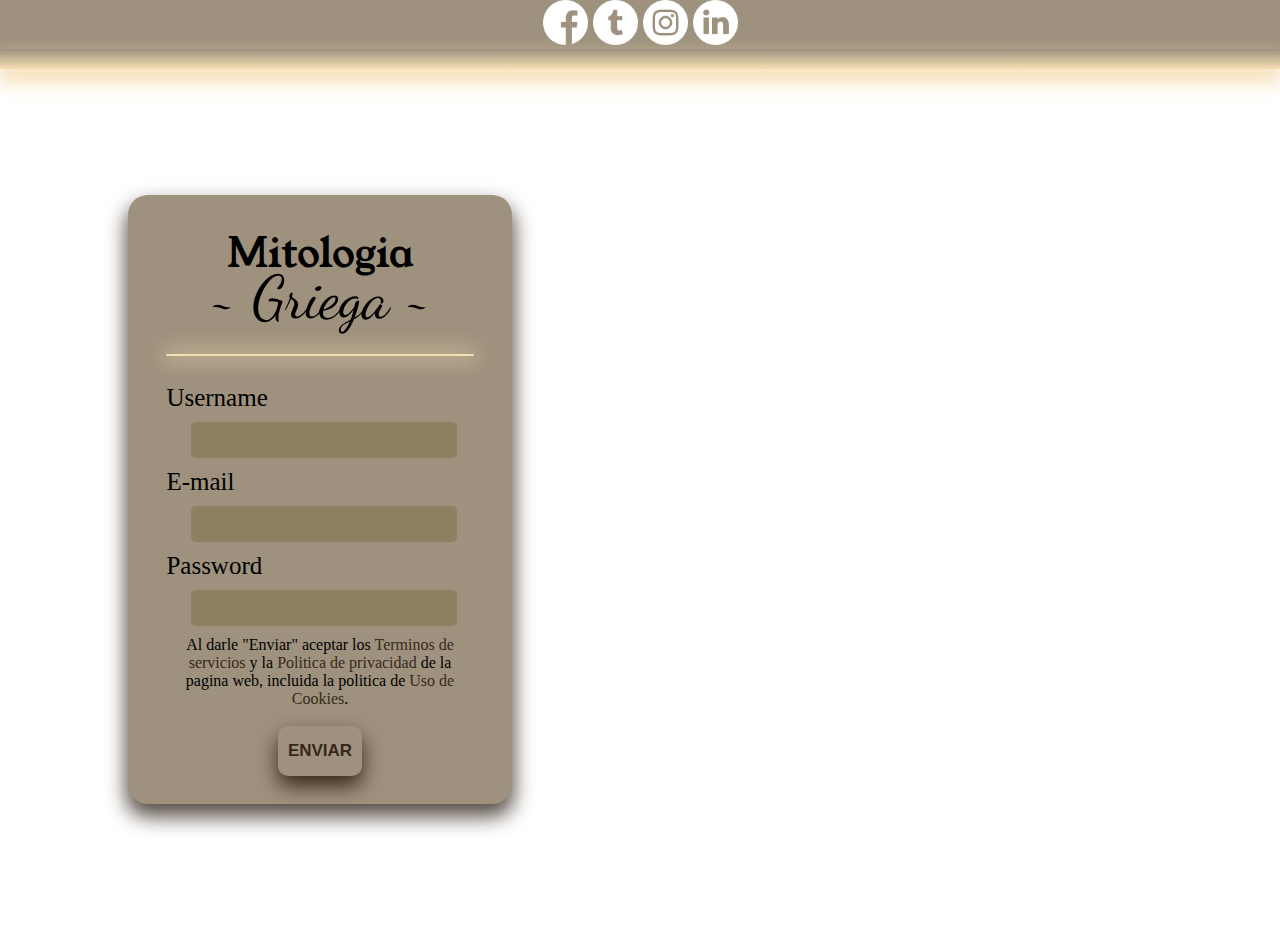
<file: index.html>
<!DOCTYPE html>
<html lang="en">
<head>
    <meta charset="UTF-8">
    <meta name="viewport" content="width=device-width, initial-scale=1.0">
    <!--link de css-->
    <link rel="stylesheet" href="./css/reset.css">
    <link rel="stylesheet" href="./css/style.css">
    <link rel="preload" as="style" href="./css/style.css">
    <title>Mitologia Griega - Inicia Seccion</title>
    <link rel="website icon" type="png" href="./img/icon-page.jpeg">
    <!--link de fuentes-->
    <link rel="preconnect" href="https://fonts.googleapis.com"> 
    <link rel="preconnect" href="https://fonts.gstatic.com" crossorigin> 
    <link href="https://fonts.googleapis.com/css2?family=Dancing+Script&family=Young+Serif&display=swap" rel="stylesheet">
    <!--link de bootstrap-->
    <link href="https://cdn.jsdelivr.net/npm/bootstrap@5.2.3/dist/css/bootstrap.min.css" rel="stylesheet" integrity="sha384-rbsA2VBKQhggwzxH7pPCaAqO46MgnOM80zW1RWuH61DGLwZJEdK2Kadq2F9CUG65" crossorigin="anonymous"> 
</head>
<body>
    <header>
        <nav class="navbary"> <!--bg-body-tertiar Bootstrap Navbar con intento de Bootstrap-->
            <div class="navbar">
                <a class="navbar-brand" id="facebook" href="https://www.facebook.com/profile.php?id=100009507770303">
                    <img src="./icons/facebook.png" alt="facebook" width="45" height="auto">
                </a>
                <a class="navbar-brand" id="twitter" href="https://twitter.com/Jairiii13">
                    <img src="./icons/twitter.png" alt="Bootstrap" width="45" height="auto">
                </a>
                <a class="navbar-brand" id="instagram" href="https://www.instagram.com/jairinodaa/">
                    <img src="./icons/instagram.png" alt="instagram" width="45" height="auto">
                </a>
                <a class="navbar-brandK" id="linkedin" href="https://www.linkedin.com/in/jairiana-noda-a53499267/">
                    <img src="./icons/linkedin.png" alt="linkedin" width="45" height="auto">
                </a>
            </div>
        </nav>

        <div id="degrades"></div>  <!--Div para darle un poco de estiloal encabezado-->
    </header>
    
    <section class="contend">
        <article class="contend__container">
            <div class="contenedor-titulo">
                <h1>Mitologia<br><span>~ Griega ~</span></h1>
            </div>
            <div id="separador"></div>

            <form action="./page/contenido.html" method="GET" > <!--https://formspree.io/f/xknlkblyA traves de ese link valido, me llegarn mensajes a mi gmail personal de la página donde estaran los datos que los usuarios pusieron en el formulario-->

                <label for="individuo" name="nombre">Username</label> <br>
                <input type="text" id="individuo" name="Usuario" required> <br>

                <label for="email" name="gmail">E-mail</label> <br>
                <input type="email" id="email" name="Email" required> <br>

                <label for="digitos" name="contraseña">Password</label> <br>
                <input type="password" id="digitos" name="Contraseña" required> <br>

                <p>Al darle "Enviar" aceptar los <a href="https://policies.google.com/terms?hl=es">Terminos de servicios</a> y la <a href="https://policies.google.com/privacy?hl=es">Politica de privacidad</a> de la pagina web, incluida la politica de <a href="https://policies.google.com/technologies/cookies?hl=es">Uso de Cookies</a>.</p><br>  <!-- Parrafo de terminos y conddiciones sobre la página -->

                <input type="submit" value="Enviar" class="button" id="button">
            </form>
        </article>
    </section>

    </body>
</html>
</file>
<file: css/style.css>
/*Paleta de colores y dos fuentes (incluidas en el html)*/
:root { 
    --font-primero: 'Bebas Neue', cursive;
    --white: #e3dfd7;
    --white-amarillo: #f5deb3;
    --amarillo-cafe:#f5c37d;
    --beige-claro: #9E927E;
    --cafe-palido: #9c8c6f;
    --marron-beige:#7A664B;
    --marron-amarillo: #8E7E62;
    --marron-cafe-claro: #595049;
    --marron-cafe: #483A24;
    --marron-chocolate: #372819;
    --font-family-cursive: 'Dancing Script', cursive;
    --font-family-elegante: 'Young Serif', serif;
}
html, body {
    overflow: hidden;
    width: 100%;
    height: 100%;
}

/*-------------------------------------------------------------------------------------------*/
/*Estilos del encabezado*/
header {
    width: 100%;
    height: auto;
    background-color: var(--beige-claro);
}
/*Estilos de los iconos → Redes Sociales*/ /*con bootstrap*/
header .navbary {
    display: flex;
    justify-content: center;
    align-items: center;
}

header .navbar {
    display: flex;
    gap: 5px;
    align-items: center;
    justify-content: center;
}
#degrades {
    width: 100%;
    height: 20px;
    position: absolute;
    background: linear-gradient(0deg, rgba(245,222,179,1) 0%, rgba(158,146,126,1) 100%);
    box-shadow: 0px 11px 20px 2px rgba(245,222,179,1);
}
/*-------------------------------------------------------------------------------------------*/
/*-------------------------------------------------------------------------------------------*/
/*Estilos de la página: Imagen de fondo*/
.contend {
    margin: 0;
    height: 100%;
    padding: 0;
    background-image: url(https://i.pinimg.com/originals/e7/b0/24/e7b024d309117ff24506d44e600ffffb.jpg);
    background-repeat: no-repeat;
    background-position: center;
    background-size: cover;/*codigo para que la imagen ocupe toda la pantalla del dispositivo*/
    background-attachment: fixed; /*Esto me asegura que mientras la pagina sea responsiva, la imagen se adapte a cualquier tipo de pantalla sin configurarme un scroll*/
    display: grid; /*agregue este grid para que me hiciera mas facil posicionar el formulario y para que se viera bien junto la imagen de fondo*/
    grid-template-columns: 1fr 1fr;
}

/*Contenedor del contenido (Titulo, el formulario...)*/
.contend .contend__container {
    grid-column: 1;
    width: 60%;
    margin: auto;
    background-color: var(--beige-claro);
    box-shadow: 0px 11px 20px 2px var(--marron-cafe-claro);
    border-radius: 20px;
    display: flex;
    align-items: center;
    flex-direction: column;
}

/*Estilos del titulo*/
.contend .contend__container .contenedor-titulo {
    padding-top: 30px;
}
.contend .contend__container h1 {
    font-family: var(--font-family-elegante);
    font-weight: 550;
    font-size: 40px;
    text-align: center;
}
.contend .contend__container h1 span {
    font-family: var(--font-family-cursive);
    font-size: 60px;
    font-weight: 400;
    position: relative;
    bottom: 20px;
}
/*Div separador*/
.contend .contend__container #separador {
    width: 80%;
    height: 2px;
    margin: 0 auto;
    border-radius: 50px;
    background: var(--white-amarillo);
    box-shadow: 0px 0px 20px 2px rgba(245,222,179,1);
}
/*Estilos del formulario*/
.contend .contend__container form {
    width: 80%;
    height: auto;
    margin: 0 auto;
    padding: 28px 0;
}

.contend .contend__container form label {
    font-size: 25px;
    /*animacion del label*/
    animation: desplazamiento 3s linear;
}

    @keyframes desplazamiento {
        0% {
            transform: translateX(-40%); /* Comienza desde la izquierda (fuera de la vista(insivible)) */
            opacity: 0;
        }
        100% {
            transform: translateX(0%); /* Termina en la posición original (en pantalla) */
            opacity: 1;
        }
    
    }
.contend .contend__container form input {
    margin: 10px 25px;
    padding: 10px;
    width: 80%;
    color: black;
    cursor: pointer;
    font-size: 17px;
    border: none;
    outline: none;
    border-radius: 5px;
    background-color: var(--marron-amarillo);
}
/*Animaciones en los input's*/
.contend .contend__container form input:hover {
    background-color: var(--cafe-palido);
}
.contend .contend__container form:hover input {
    transform: scale(1.2);
}
.contend .contend__container form #individuo {
    transition: transform 1s;
    padding: 8px 10px;
}
.contend .contend__container form #email {
    transition: transform 3s;
    padding: 8px 10px;
}
.contend .contend__container form #digitos {
    transition: transform 5s;
    padding: 8px 10px;
}

/*estilos delparrafo*/
.contend .contend__container form p {
    margin: auto;
    text-align: center;
}
.contend .contend__container form p a{
    color: #372819;
}


/*estilos del boton*/
#button {
    width: auto;
    height: 50px;
    padding: 10px;
    display: flex;
    cursor: pointer;
    justify-content: center; 
    margin: 0 auto;
    position: relative;
    background-color: transparent; 
    color: #372819;
    font-size: 17px;
    font-weight: 600;
    border-radius: 10px;
    text-transform: uppercase;
    overflow: hidden;
    box-shadow: 0 10px 20px var(--marron-chocolate);
    transform: translateY(0px) scale(1);
    transition: transform 0.5s cubic-bezier(0.4, 0, 1, 1);
}

/*Animaciones al boton*/
#button:hover{
    box-shadow: 0 10px 20px var(--marron-beige);
    background: linear-gradient(135deg,#cebc9b,#7A664B );
    transform: translateY(-10%) scale(1.1);
    transition: transform 0.3s cubic-bezier(0.4, 0, 1, 1);
}
/*-------------------------------------------------------------------------------------------*/



/*----------------------------------------Medias-queries-(Responsive)-----------------------------------------------------*/
/*Para telefonos moviles (portatil)*/
@media screen and (min-width:360px) and (max-width:412px) {
    .contend {
        background-image: url(../img/fondo__responsive.jpg);
        display: flex;
    }
    .contend .contend__container .contenedor-titulo {
        padding-top: 15px;
    }
    .contend .contend__container h1 {
        font-size: 20px;
        margin: 0;
        /*Animacion*/
        overflow: hidden; /* Para ocultar el texto completo */
        border-right:transparent; /* Efecto del cursor de la máquina de escribir */
        white-space: nowrap; /* Evitar el salto de línea */
        margin: 0 auto; 
        letter-spacing: 1px; /* Espaciado entre letras */
        animation: monoescrito 4s steps(18) infinite; /* 5s de duración total, 18 pasos para 18 letras */
    }
    @keyframes monoescrito {
        from {
            width: 0;
        }
        to {
            width: calc(1em * 10); /* Ancho total del texto (40 letras) */
        }
    }
    
    .contend .contend__container h1 span {
        font-size: 30px;
        bottom: 10px;
    }
    .contend .contend__container form {
        padding: 10px 0;
    }
    .contend .contend__container form label {
        font-size: 20px;
    }
    .contend .contend__container form:hover input {
        transform: none;
    }
    .contend .contend__container form #individuo, .contend .contend__container form #email, .contend .contend__container form #digitos{
        transition: none;
        margin: 0 auto;
        width: 100%;
        padding: 4px 10px;
    }
    .contend .contend__container form #individuo:active, .contend .contend__container form #email:active, .contend .contend__container form #digitos:active {
        background-color: var(--cafe-palido);
        border: solid 1px var(--marron-beige);
    }
    .contend .contend__container form p {
        font-size: small;
        margin-top: 14px;
    }
    #button {
        width: 50%;
        height: 42px;
        box-shadow: 0 10px 20px var(--marron-beige);
        background: linear-gradient(135deg,#cebc9b,#7A664B );
        margin-bottom: 20px;
    }
    #button:hover {
        transform: none;
        transition: none;
    }
    #button:active{
        color: var(--cafe-palido);
        background: var(--marron-cafe);
        box-shadow: 0 10px 20px var(--cafe-palido);
    }
}
@media screen and (min-width:413px) and (max-width:767px) {
    .contend {
        background-image: url(../img/fondo__responsive.jpg);
        display: flex;
    }
    .contend .contend__container{
        width: 75%;
    }
    .contend .contend__container form {
        width: 85%;
        padding: 16px 0 28px;
    }
    .contend .contend__container .contenedor-titulo {
        padding-top: 15px;
    }
    .contend .contend__container h1 {
        font-size: 30px;
        /*Animacion*/
        overflow: hidden; /* Para ocultar el texto completo */
        border-right:transparent; /* Efecto del cursor de la máquina de escribir */
        white-space: nowrap; /* Evitar el salto de línea */
        margin: 0 auto; 
        letter-spacing: 1px; /* Espaciado entre letras */
        animation: monoescrito 4s steps(18) infinite; /* 5s de duración total, 18 pasos para 18 letras */
    }
    @keyframes monoescrito {
        from {
            width: 0;
        }
        to {
            width: calc(1em * 10); /* Ancho total del texto (40 letras) */
        }
    }
    
    .contend .contend__container h1 span {
        font-size: 30px;
        bottom: 10px;
    }
    .contend .contend__container form:hover input {
        transform: none;
    }

    .contend .contend__container form label {
        font-size: 20px;
        animation: desplazamiento 3s linear;
    }

    @keyframes desplazamiento {
        0% {
            transform: translateX(-40%); /* Comienza desde la izquierda (fuera de la vista(insivible)) */
            opacity: 0;
        }
        100% {
            transform: translateX(0%); /* Termina en la posición original (en pantalla) */
            opacity: 1;
        }
    
    }
    .contend .contend__container form #individuo, .contend .contend__container form #email, .contend .contend__container form #digitos{
        transition: none;
        margin: 0 auto;
        width: 100%;
        padding: 4px 10px;
    }
    .contend .contend__container form #individuo:active, .contend .contend__container form #email:active, .contend .contend__container form #digitos:active {
        background-color: var(--cafe-palido);
        border: solid 1px var(--marron-beige);
    }
    .contend .contend__container form p {
        font-size: small;
        margin-top: 14px;
    }
    #button {
        width: 50%;
        height: 42px;
        box-shadow: 0 10px 20px var(--marron-beige);
        background: linear-gradient(135deg,#cebc9b,#7A664B );
        margin-bottom: 20px;
    }
    #button:hover {
        transform: none;
        transition: none;
    }
    #button:active{
        color: var(--cafe-palido);
        background: var(--marron-cafe);
        box-shadow: 0 10px 20px var(--cafe-palido);
    }
}
/*Para tabletas (en modo vertical)*/
@media screen and (min-width:768px) and (max-width: 991px){
    .contend {
        background-image: url(../img/fondo__responsive.jpg);
        display: flex;
    }
    /*Animacion para el titulo*/
    .contend .contend__container h1 {
        overflow: hidden; /* Para ocultar el texto completo */
        border-right:transparent; /* Efecto del cursor de la máquina de escribir */
        white-space: nowrap; /* Evitar el salto de línea */
        margin: 0 auto; 
        letter-spacing: 1px; /* Espaciado entre letras */
        animation: monoescrito 4s steps(18) infinite; /* 5s de duración total, 18 pasos para 18 letras */
    }
    @keyframes monoescrito {
        from {
            width: 0;
        }
        to {
            width: calc(1em * 10); /* Ancho total del texto (40 letras) */
        }
    }
    /**/
    .contend .contend__container form input {
        transition: none;
    }
    .contend .contend__container form #individuo, .contend .contend__container form #email, .contend .contend__container form #digitos{
        padding: 10px 20px;
        width: 100%;
        margin: 5px 0;
        height: 50px;
    }
    .contend .contend__container form #individuo:active, .contend .contend__container form #email:active, .contend .contend__container form #digitos:active {
        background-color: var(--cafe-palido);
        border: solid 1px var(--marron-beige);
    }
    .contend .contend__container form:hover input {
        transform: none;
    }
    .contend .contend__container form p{
        margin-top: 16px;
    }
    #button{
        box-shadow: 0 10px 20px var(--marron-beige);
        background: linear-gradient(135deg,#cebc9b,#7A664B );
    }
    #button:hover {
        transform: none;
        transition: none;
    }
    #button:active{
        color: var(--cafe-palido);
        background: var(--marron-cafe);
        box-shadow: 0 10px 20px var(--cafe-palido);
    }
}
/*Para tabletas (en modo horizontal)*/
@media screen and (min-width: 992px) and (max-width: 1199px){
    body {
        overflow: hidden;
    }
    .contend {
        display: flex;
        justify-content: flex-start;
        align-items: center;
    }
    .contend  .contend__container {
        width: 35%;
        margin: 0 80px;
        padding-bottom: 20px;
        height: auto;
        overflow: hidden;
    }
    
    .contend .contend__container #separador {
        position: relative;
        bottom: 20px;
    }
    .contend .contend__container form {
        padding: 0;
    }
    .contend .contend__container form label{
        font-size: 22px;
    }
    .contend .contend__container form input {
        padding: 8px;
    }
}
/*Para computadoras portatiles (por ejemplo un Surface Pron 7)*/
@media screen and (min-width: 1200px) {
    .contend .contend_container {
        width: 80%;
    }
}
</file>
